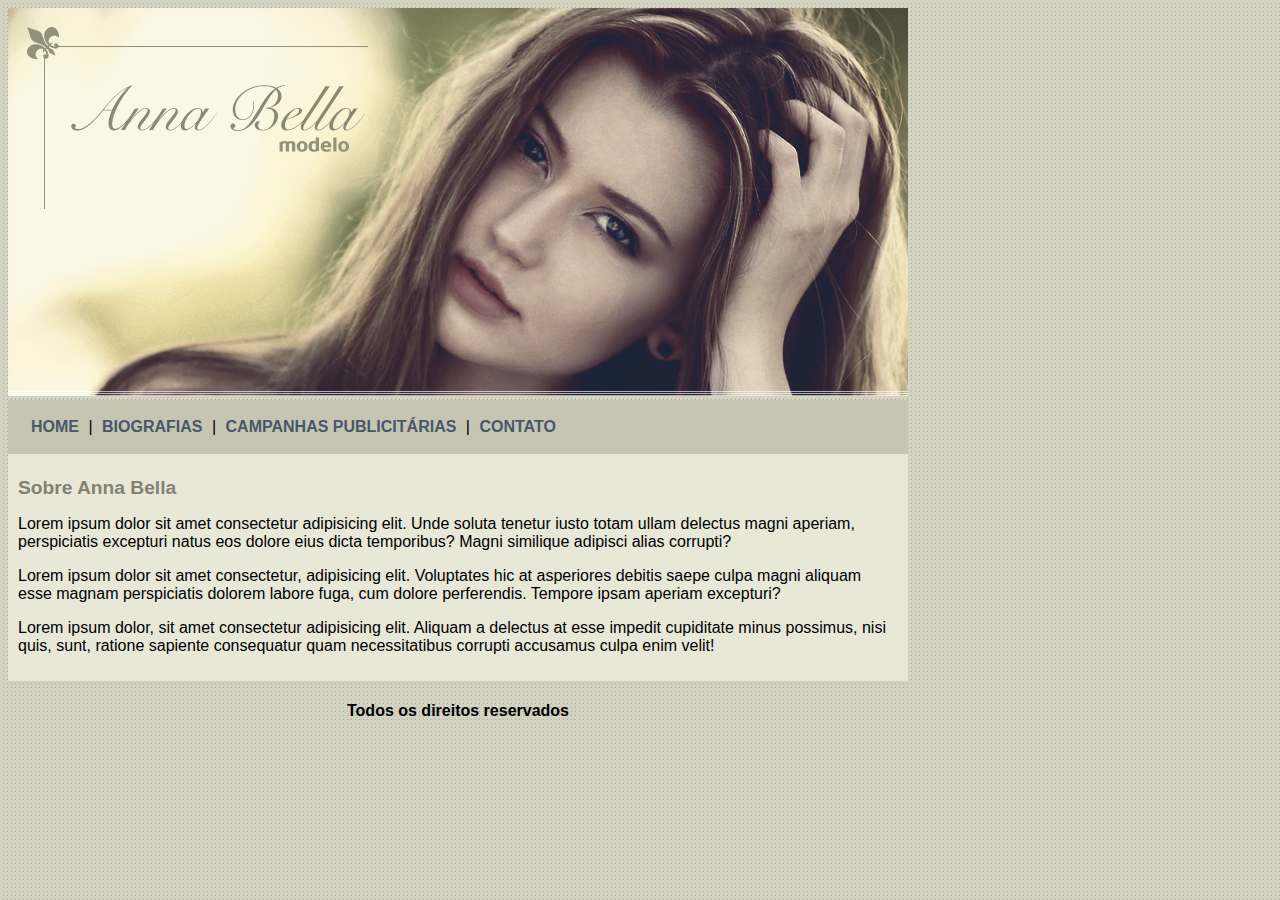
<file: index.html>
<!DOCTYPE html>
<html lang="pt-br">
<head>
    <meta charset="UTF-8">
    <meta name="viewport" content="width=device-width, initial-scale=1.0">
    <title>Página principal</title>
    <link rel="stylesheet" href="estilo.css">
</head>

<body>
    <div id="principal">
        <img src="imagens/capa.png">

        <div id="menu">
            <a href="index.html">HOME</a> |
            <a href="biografia.html">BIOGRAFIAS</a> |
            <a href="campanhas-publicitarias.html">CAMPANHAS PUBLICITÁRIAS</a> |
            <a href="contato.html">CONTATO</a> 
        </div>
        <div id="conteudo">

            <h1>Sobre Anna Bella</h1>
            <p>Lorem ipsum dolor sit amet consectetur adipisicing elit. Unde soluta tenetur iusto totam ullam delectus magni aperiam, perspiciatis excepturi natus eos dolore eius dicta temporibus? Magni similique adipisci alias corrupti?</p>
            <p>Lorem ipsum dolor sit amet consectetur, adipisicing elit. Voluptates hic at asperiores debitis saepe culpa magni aliquam esse magnam perspiciatis dolorem labore fuga, cum dolore perferendis. Tempore ipsam aperiam excepturi?</p>
            <p>Lorem ipsum dolor, sit amet consectetur adipisicing elit. Aliquam a delectus at esse impedit cupiditate minus possimus, nisi quis, sunt, ratione sapiente consequatur quam necessitatibus corrupti accusamus culpa enim velit!</p>
        </div> 

        <div id="rodape">
            <h4>Todos os direitos reservados</h4>
        </div>

    </div>
</body>
</html>
</file>
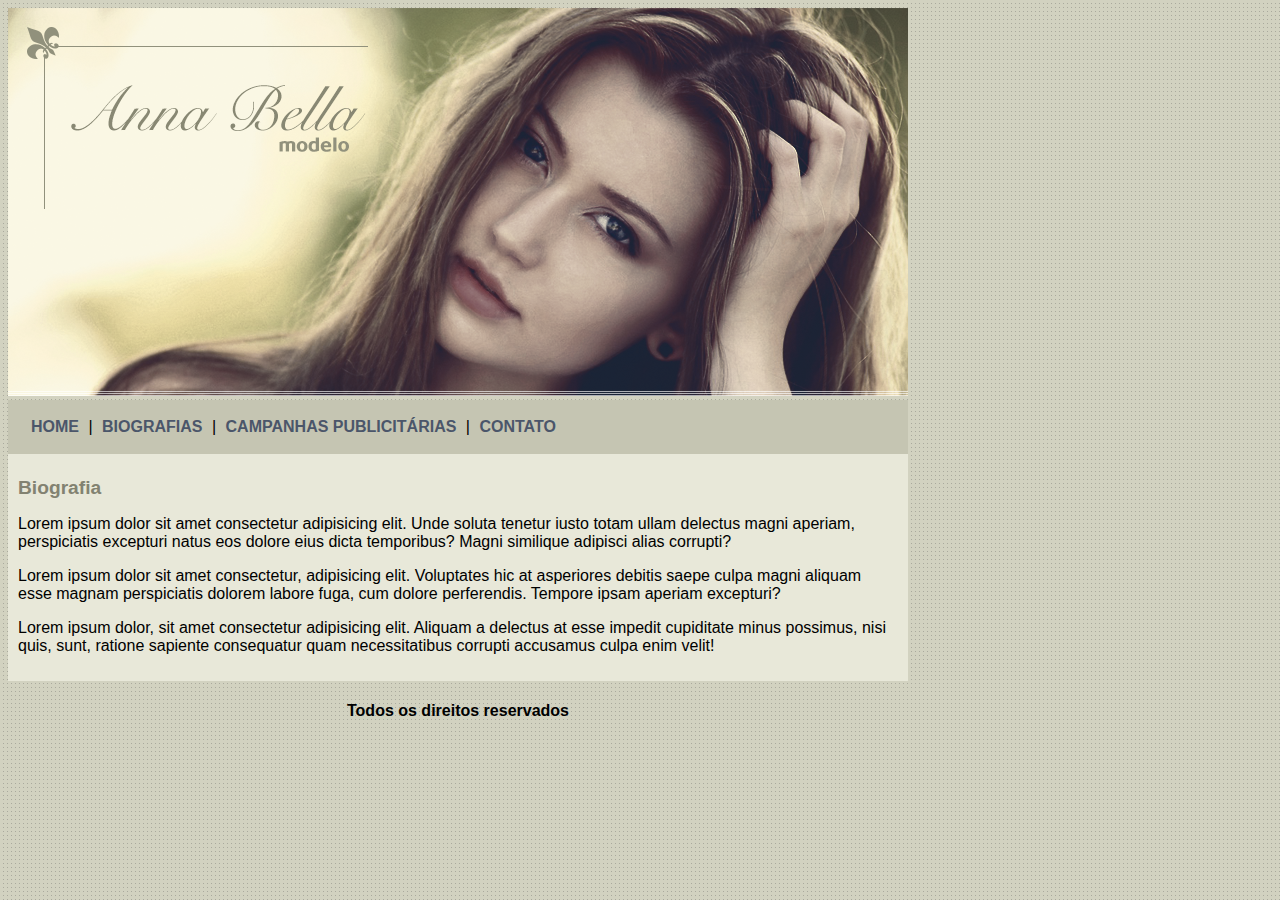
<file: biografia.html>
<!DOCTYPE html>
<html lang="pt-br">
<head>
    <meta charset="UTF-8">
    <meta name="viewport" content="width=device-width, initial-scale=1.0">
    <title>Anna Bella Biografia</title>
    <link rel="stylesheet" href="estilo.css">
</head>

<body>
    <div id="principal">
        <img src="imagens/capa.png">

        <div id="menu">
            <a href="index.html">HOME</a> |
            <a href="biografia.html">BIOGRAFIAS</a> |
            <a href="campanhas-publicitarias.html">CAMPANHAS PUBLICITÁRIAS</a> |
            <a href="contato.html">CONTATO</a> 
        </div>
        <div id="conteudo">

            <h1>Biografia</h1>
            <p>Lorem ipsum dolor sit amet consectetur adipisicing elit. Unde soluta tenetur iusto totam ullam delectus magni aperiam, perspiciatis excepturi natus eos dolore eius dicta temporibus? Magni similique adipisci alias corrupti?</p>
            <p>Lorem ipsum dolor sit amet consectetur, adipisicing elit. Voluptates hic at asperiores debitis saepe culpa magni aliquam esse magnam perspiciatis dolorem labore fuga, cum dolore perferendis. Tempore ipsam aperiam excepturi?</p>
            <p>Lorem ipsum dolor, sit amet consectetur adipisicing elit. Aliquam a delectus at esse impedit cupiditate minus possimus, nisi quis, sunt, ratione sapiente consequatur quam necessitatibus corrupti accusamus culpa enim velit!</p>
        </div> 

        <div id="rodape">
            <h4>Todos os direitos reservados</h4>
        </div>

    </div>
</body>
</html>
</file>
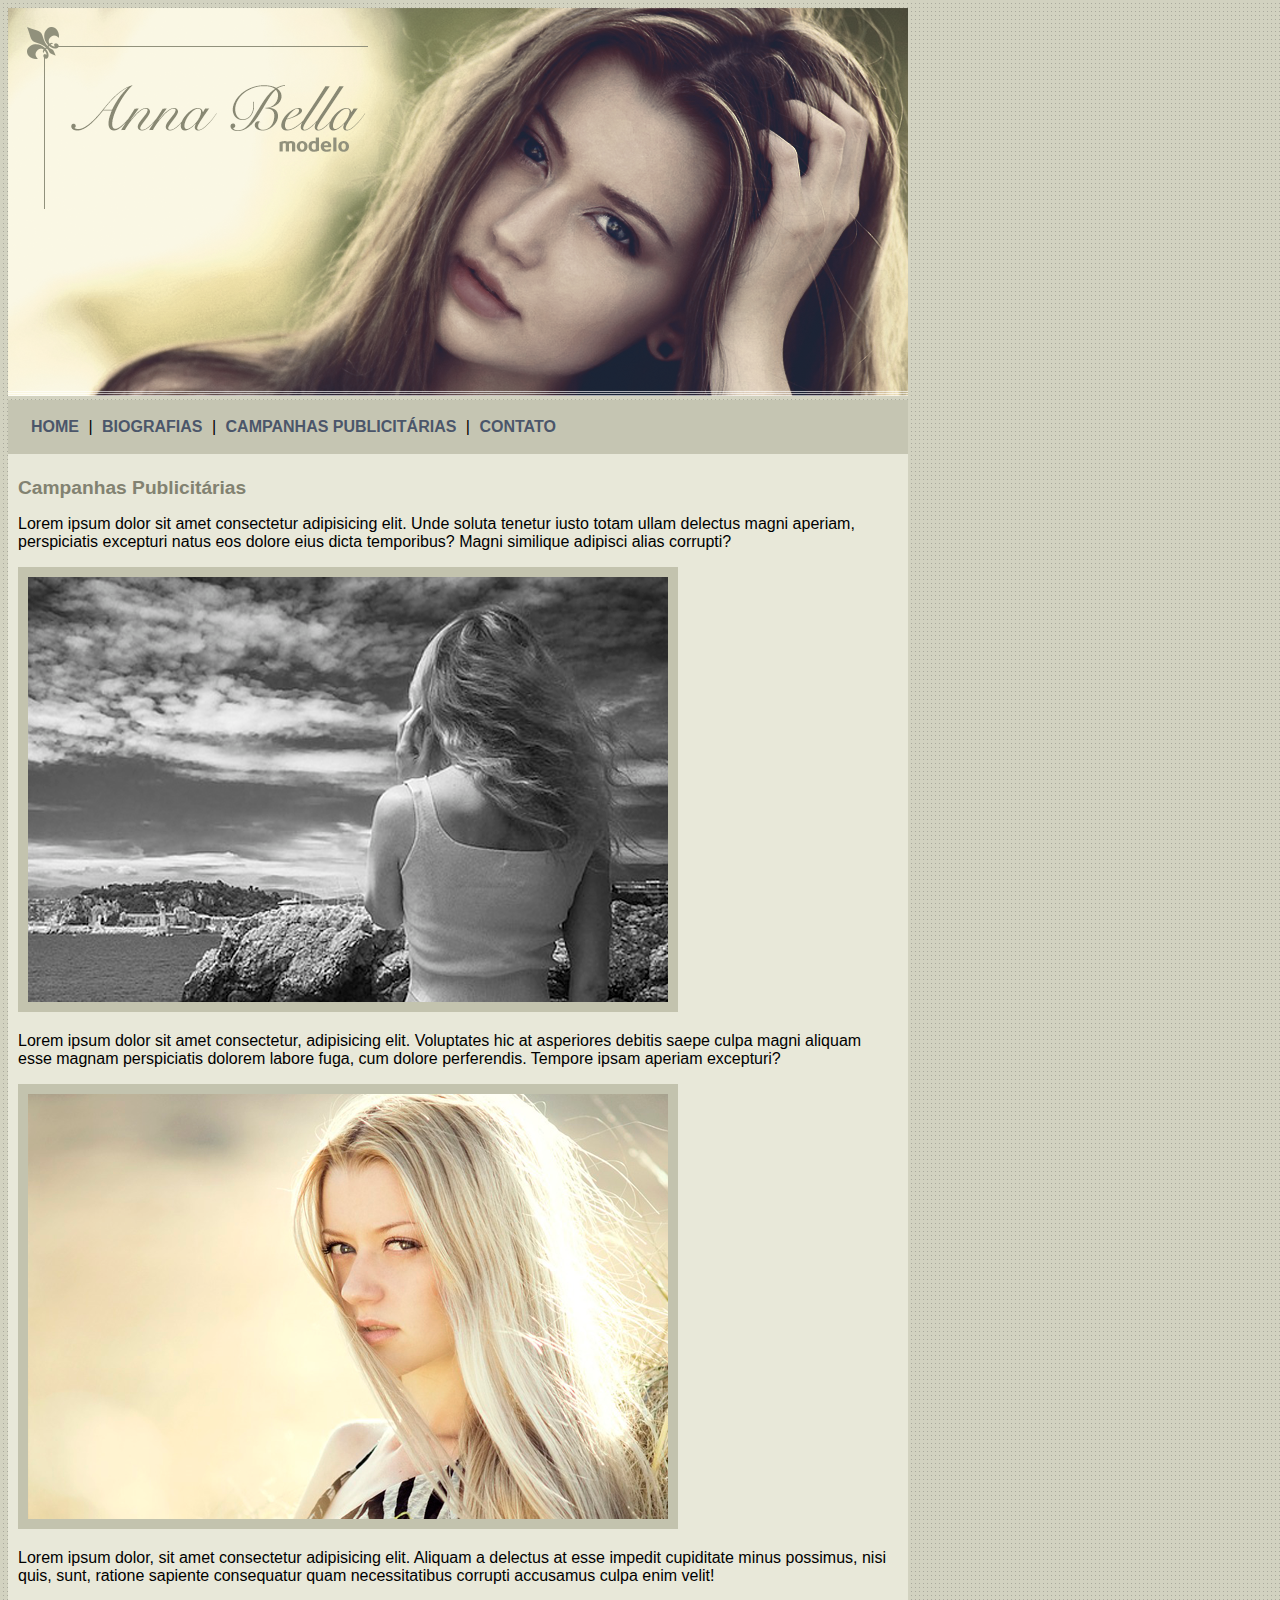
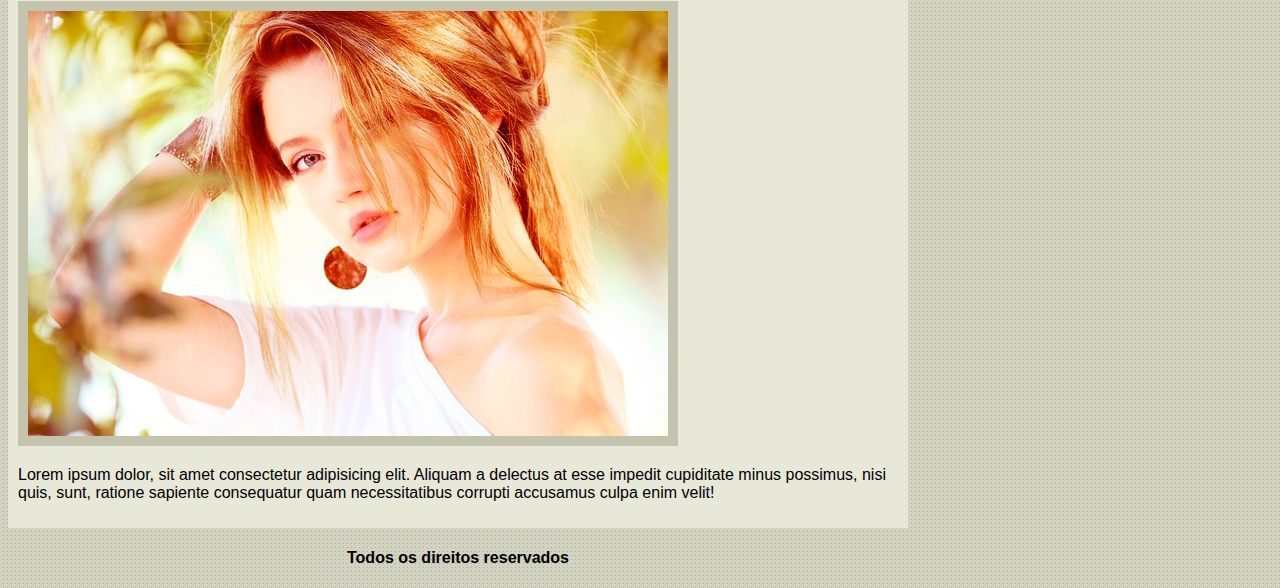
<file: campanhas-publicitarias.html>
<!DOCTYPE html>
<html lang="pt-br">
<head>
    <meta charset="UTF-8">
    <meta name="viewport" content="width=device-width, initial-scale=1.0">
    <title>Anna Bella Campanhas Publicitárias</title>
    <link rel="stylesheet" href="estilo.css">
</head>

<body>
    <div id="principal">
        <img src="imagens/capa.png">

        <div id="menu">
            <a href="index.html">HOME</a> |
            <a href="biografia.html">BIOGRAFIAS</a> |
            <a href="campanhas-publicitarias.html">CAMPANHAS PUBLICITÁRIAS</a> |
            <a href="contato.html">CONTATO</a> 
        </div>
        <div id="conteudo">

            <h1>Campanhas Publicitárias</h1>
            <p>Lorem ipsum dolor sit amet consectetur adipisicing elit. Unde soluta tenetur iusto totam ullam delectus magni aperiam, perspiciatis excepturi natus eos dolore eius dicta temporibus? Magni similique adipisci alias corrupti?</p>
            <img src="imagens/foto1.png" class="img-campanha">
            <p>Lorem ipsum dolor sit amet consectetur, adipisicing elit. Voluptates hic at asperiores debitis saepe culpa magni aliquam esse magnam perspiciatis dolorem labore fuga, cum dolore perferendis. Tempore ipsam aperiam excepturi?</p>
            <img src="imagens/foto2.png" class="img-campanha">
            <p>Lorem ipsum dolor, sit amet consectetur adipisicing elit. Aliquam a delectus at esse impedit cupiditate minus possimus, nisi quis, sunt, ratione sapiente consequatur quam necessitatibus corrupti accusamus culpa enim velit!</p>
            <img src="imagens/foto3.png" class="img-campanha">
            <p>Lorem ipsum dolor, sit amet consectetur adipisicing elit. Aliquam a delectus at esse impedit cupiditate minus possimus, nisi quis, sunt, ratione sapiente consequatur quam necessitatibus corrupti accusamus culpa enim velit!</p>
        </div> 

        <div id="rodape">
            <h4>Todos os direitos reservados</h4>
        </div>

    </div>
</body>
</html>
</file>
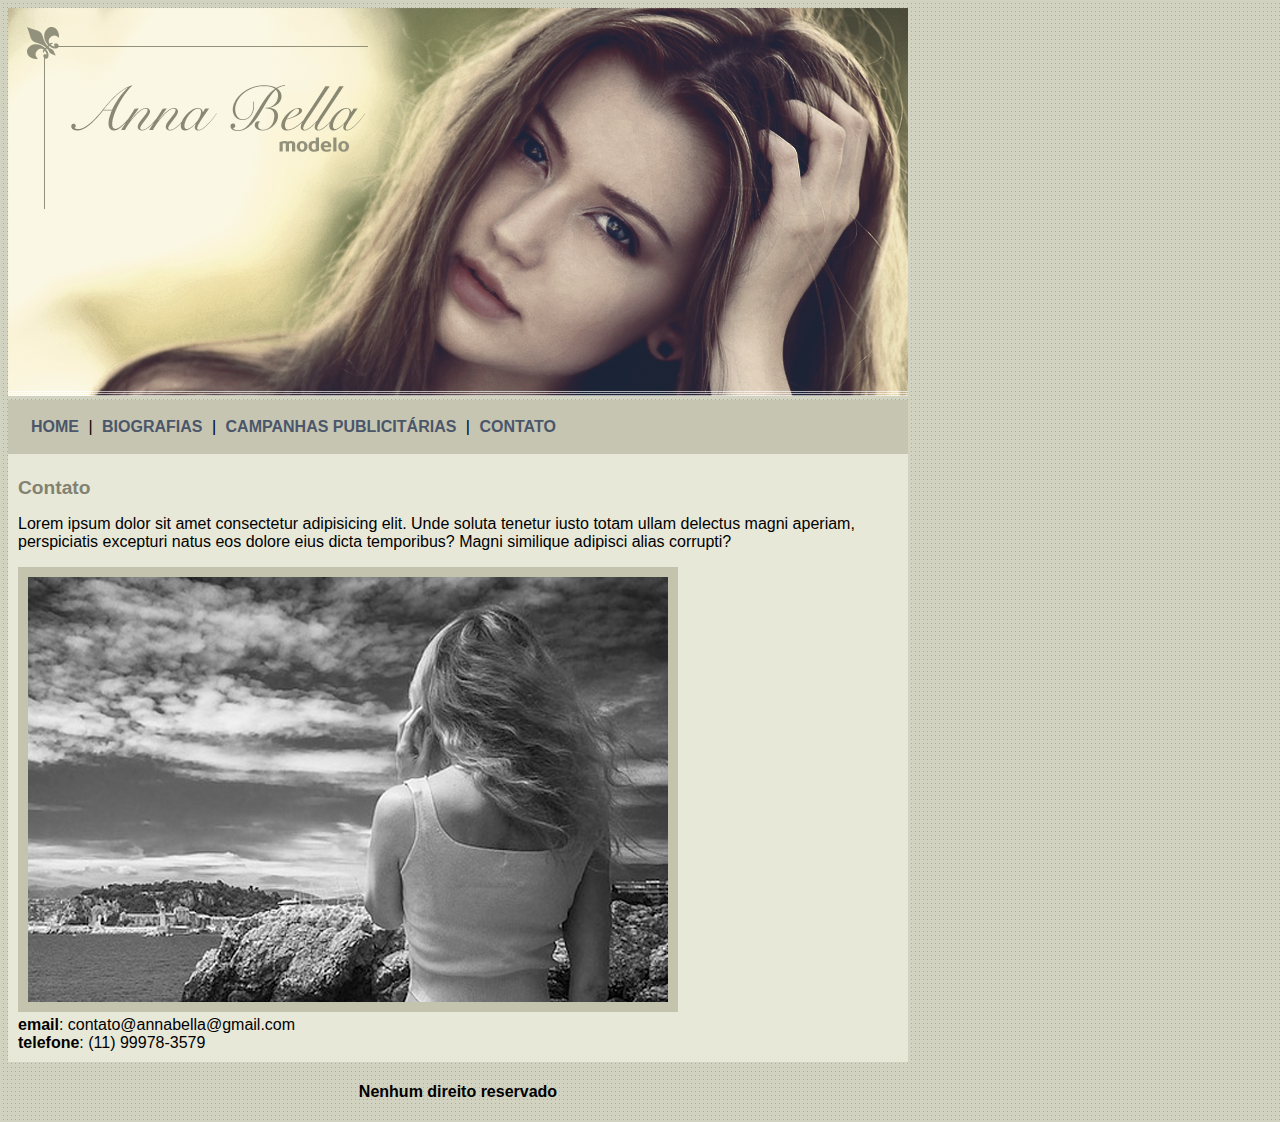
<file: contato.html>
<!DOCTYPE html>
<html lang="pt-br">
<head>
    <meta charset="UTF-8">
    <meta name="viewport" content="width=device-width, initial-scale=1.0">
    <title>Contato</title>
    <link rel="stylesheet" href="estilo.css">
</head>

<body>
    <div id="principal">
        <img src="imagens/capa.png">

        <div id="menu">
            <a href="index.html">HOME</a> |
            <a href="biografia.html">BIOGRAFIAS</a> |
            <a href="campanhas-publicitarias.html">CAMPANHAS PUBLICITÁRIAS</a> |
            <a href="contato.html">CONTATO</a> 
        </div>
        <div id="conteudo">

            <h1>Contato</h1>
            <p>Lorem ipsum dolor sit amet consectetur adipisicing elit. Unde soluta tenetur iusto totam ullam delectus magni aperiam, perspiciatis excepturi natus eos dolore eius dicta temporibus? Magni similique adipisci alias corrupti?</p>
            
            <img src="imagens/foto1.png" class="img-campanha">

            <div>
            <strong>email</strong>: contato@annabella@gmail.com<br>
            <strong>telefone</strong>: (11) 99978-3579
            </div>
        </div> 

        <div id="rodape">

            <h4>Nenhum direito reservado</h4>

        </div>

    </div>
</body>
</html>
</file>
<file: estilo.css>
body {
    
    background: #d2d2c1 url('imagens/fundo.png') ;
    font: 16px Arial, helvetica, sans-serif;

}

#principal {

    width: 900px;
}

#menu {
    background: #c5c5b2;
    padding: 18px;
}

a {
    color: #4b566a;
    text-decoration: none;
    font-weight: bold;
    padding: 5px;
}

#conteudo {
    background: #e8e8d9;
    padding: 10px;
}

#rodape {
    text-align: center;
}

h1 {
    color: #828271;
    font-size: 1.2em;
}

.img-campanha {
    border: 10px solid #c3c3ae;
}
</file>
